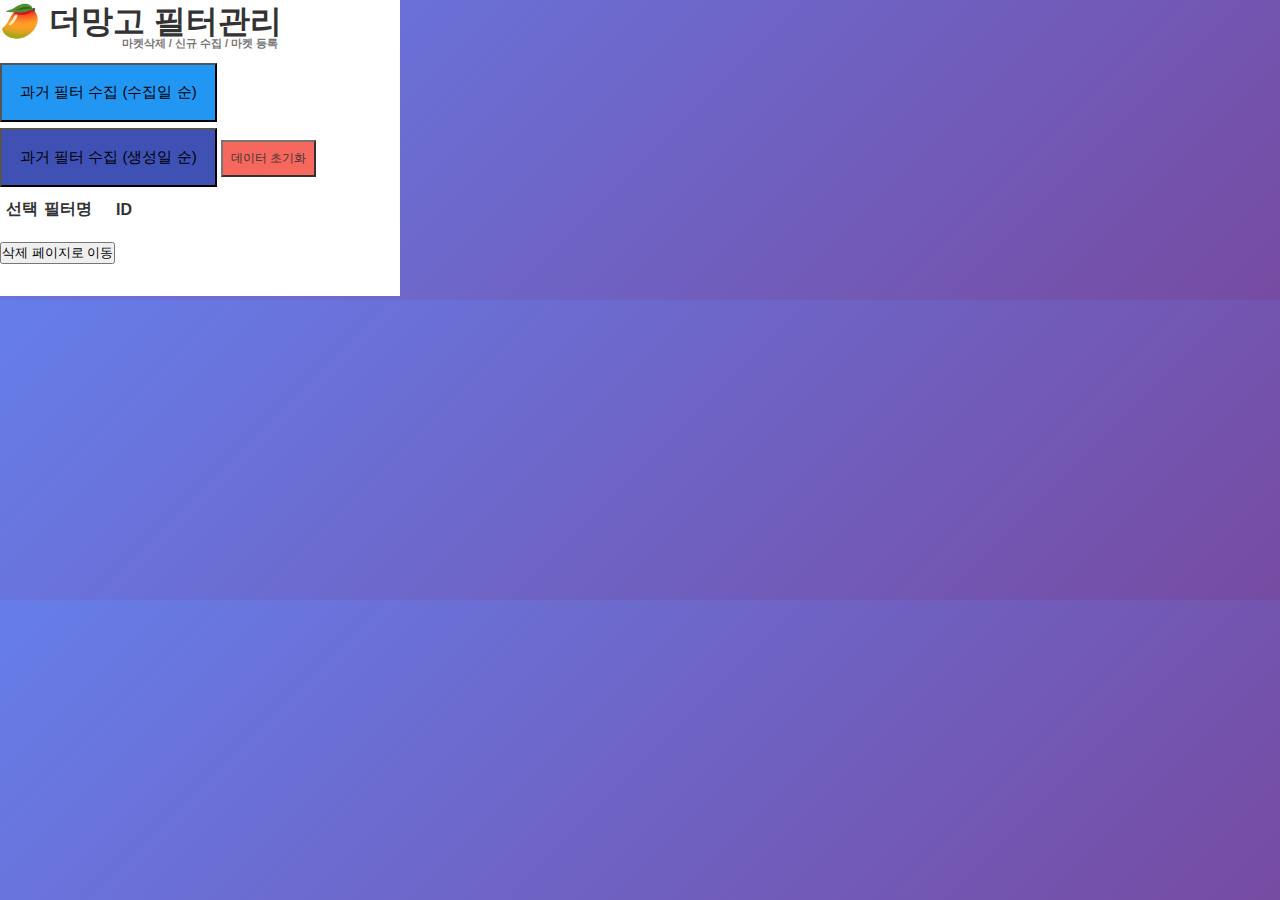
<file: popup.html>
<!DOCTYPE html>
<html lang="ko">
<head>
    <meta charset="UTF-8">
    <meta name="viewport" content="width=device-width, initial-scale=1.0">
    <title>더망고 필터관리</title>
    <link rel="stylesheet" href="styles.css">
</head>
<body>
    <div class="container">
        <h1>🥭 더망고 필터관리</h1>
        <p style="font-size: 11px; color: #777; margin-top: -8px; margin-bottom: 12px; text-align: center; font-weight: bold;">마켓삭제 / 신규 수집 / 마켓 등록</p>

        <div class="delete-section">
            <button id="collectByUpdateBtn" class="delete-btn" style="background-color: #2196F3; padding: 18px; margin-bottom: 6px; font-size: 15px;">
                <span>과거 필터 수집 (수집일 순)</span>
            </button>
            <button id="collectByRegBtn" class="delete-btn" style="background-color: #3F51B5; padding: 18px; margin-bottom: 10px; font-size: 15px;">
                <span>과거 필터 수집 (생성일 순)</span>
            </button>

            <button id="resetDataBtn" class="delete-btn" style="background-color: #F44336; padding: 8px; margin-bottom: 5px; font-size: 12px; opacity: 0.8;">
                <span>데이터 초기화</span>
            </button>
            
            <div class="filter-table-container">
                <table id="filterTable">
                    <thead>
                        <tr>
                            <th width="40">선택</th>
                            <th>필터명</th>
                            <th width="60">ID</th>
                            <th width="30"></th> 
                        </tr>
                    </thead>
                    <tbody id="filterTableBody">
                        <!-- 10 empty rows for placeholder -->
                        <tr><td></td><td></td><td></td><td></td></tr>
                        <tr><td></td><td></td><td></td><td></td></tr>
                        <tr><td></td><td></td><td></td><td></td></tr>
                        <tr><td></td><td></td><td></td><td></td></tr>
                        <tr><td></td><td></td><td></td><td></td></tr>
                        <tr><td></td><td></td><td></td><td></td></tr>
                        <tr><td></td><td></td><td></td><td></td></tr>
                        <tr><td></td><td></td><td></td><td></td></tr>
                        <tr><td></td><td></td><td></td><td></td></tr>
                        <tr><td></td><td></td><td></td><td></td></tr>
                    </tbody>
                </table>
            </div>

            <button id="deleteAllBtn" class="delete-btn move-page">
                <span>삭제 페이지로 이동</span>
            </button>
        </div>

        <div id="marketSection" class="market-section" style="display: none;">
            <div class="market-header">
                <span>삭제할 마켓 선택</span>
            </div>
            <div class="market-all-select">
                <label><input type="checkbox" id="allMarketChk"> <b>전체 마켓 선택</b></label>
            </div>
            <div class="market-grid">
                <label><input type="checkbox" class="market-chk" value="coupang"> #쿠팡</label>
                <label><input type="checkbox" class="market-chk" value="gmarket"> #G마켓2.0</label>
                <label><input type="checkbox" class="market-chk" value="11st"> #11번가</label>
                <label><input type="checkbox" class="market-chk" value="smartstore"> #스마트스토어</label>
                <label><input type="checkbox" class="market-chk" value="lotteon"> #롯데ON</label>
                <label><input type="checkbox" class="market-chk" value="auction"> #옥션2.0</label>
            </div>
            <button id="startDeleteBtn" class="delete-btn real-delete">
                <span>마켓 삭제 시작</span>
            </button>
        </div>

        <div id="status" class="status"></div>
    </div>
    <script src="popup.js"></script>
</body>
</html>
</file>
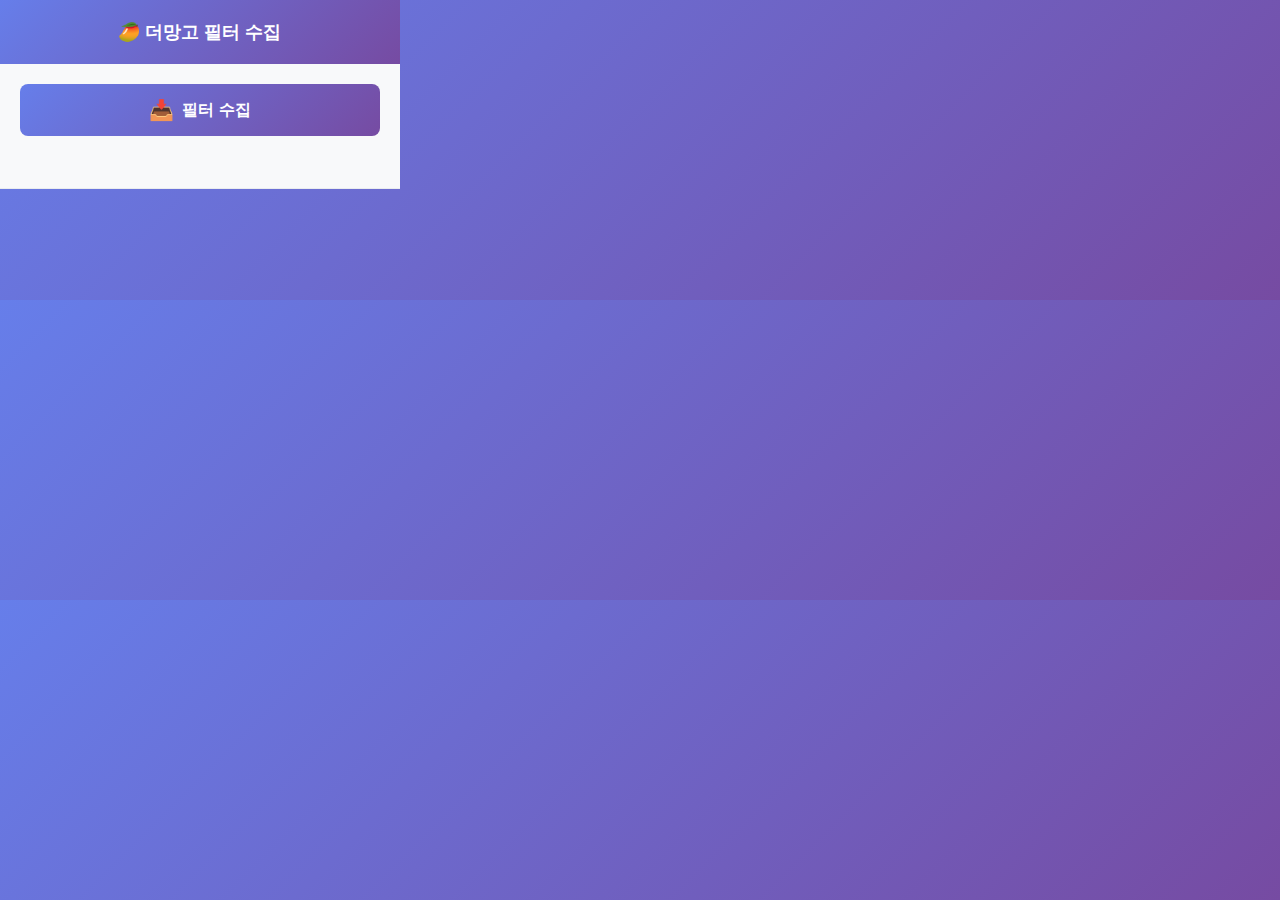
<file: _backup_v1/popup.html>
<!DOCTYPE html>
<html lang="ko">
<head>
    <meta charset="UTF-8">
    <meta name="viewport" content="width=device-width, initial-scale=1.0">
    <title>더망고 필터 수집</title>
    <link rel="stylesheet" href="styles.css">
</head>
<body>
    <div class="container">
        <header>
            <h1>🥭 더망고 필터 수집</h1>
        </header>

        <div class="action-section">
            <button id="collectBtn" class="collect-btn">
                <span class="btn-icon">📥</span>
                필터 수집
            </button>
            <div id="status" class="status"></div>
        </div>

        <div id="filterList" class="filter-list" style="display: none;">
            <div class="list-header">
                <input type="checkbox" id="selectAll" class="checkbox">
                <label for="selectAll" class="select-all-label">전체 선택</label>
                <span id="selectedCount" class="selected-count">(0/0 선택)</span>
            </div>

            <div id="filterItems" class="filter-items"></div>

            <div class="action-buttons">
                <button id="exportBtn" class="action-btn export-btn">마켓 삭제</button>
                <button id="clearBtn" class="action-btn clear-btn">목록 지우기</button>
            </div>

            <div id="marketOptions" class="market-options" style="display: none;">
                <div class="market-checkboxes">
                    <label class="market-checkbox-label">
                        <input type="checkbox" class="market-checkbox" id="selectAllMarkets">
                        <span>상품을 삭제할 마켓을 선택하세요.</span>
                    </label>
                    <label class="market-checkbox-label">
                        <input type="checkbox" class="market-checkbox" name="market" value="coupang" checked>
                        <span>#쿠팡2.0</span>
                    </label>
                    <label class="market-checkbox-label">
                        <input type="checkbox" class="market-checkbox" name="market" value="gmarket" checked>
                        <span>#G마켓2.0</span>
                    </label>
                    <label class="market-checkbox-label">
                        <input type="checkbox" class="market-checkbox" name="market" value="11st">
                        <span>#11번가</span>
                    </label>
                    <label class="market-checkbox-label">
                        <input type="checkbox" class="market-checkbox" name="market" value="smartstore">
                        <span>#스마트스토어</span>
                    </label>
                    <label class="market-checkbox-label">
                        <input type="checkbox" class="market-checkbox" name="market" value="lotteon">
                        <span>#롯데ON</span>
                    </label>
                    <label class="market-checkbox-label">
                        <input type="checkbox" class="market-checkbox" name="market" value="auction">
                        <span>#옥션</span>
                    </label>
                </div>

                <div class="delete-start-section">
                    <button id="deleteStartBtn" class="delete-start-btn">마켓 삭제 시작</button>
                    <button id="deleteAllBtn" class="delete-start-btn" style="margin-top: 10px; background: linear-gradient(135deg, #007bff 0%, #0056b3 100%);">마켓삭제시작(검색결과모든상품)</button>
                </div>
            </div>
        </div>
    </div>

    <script src="popup.js"></script>
</body>
</html>
</file>
<file: styles.css>
/* styles.css - 더망고 필터 수집 익스텐션 스타일 */

* {
    margin: 0;
    padding: 0;
    box-sizing: border-box;
}

body {
    width: 400px;
    min-height: 300px;
    font-family: -apple-system, BlinkMacSystemFont, 'Segoe UI', 'Malgun Gothic', sans-serif;
    background: linear-gradient(135deg, #667eea 0%, #764ba2 100%);
    color: #333;
}

.container {
    background: white;
    border-radius: 0;
}

header {
    background: linear-gradient(135deg, #667eea 0%, #764ba2 100%);
    color: white;
    padding: 20px;
    text-align: center;
}

    header h1 {
        font-size: 18px;
        font-weight: 600;
        margin: 0;
    }

.action-section {
    padding: 20px;
    background: #f8f9fa;
    border-bottom: 1px solid #e9ecef;
}

.collect-btn {
    width: 100%;
    padding: 14px 20px;
    background: linear-gradient(135deg, #667eea 0%, #764ba2 100%);
    color: white;
    border: none;
    border-radius: 8px;
    font-size: 16px;
    font-weight: 600;
    cursor: pointer;
    transition: all 0.3s ease;
    display: flex;
    align-items: center;
    justify-content: center;
    gap: 8px;
}

    .collect-btn:hover {
        transform: translateY(-2px);
        box-shadow: 0 4px 12px rgba(102, 126, 234, 0.4);
    }

    .collect-btn:active {
        transform: translateY(0);
    }

    .collect-btn:disabled {
        opacity: 0.6;
        cursor: not-allowed;
        transform: none;
    }

.btn-icon {
    font-size: 20px;
}

.status {
    margin-top: 12px;
    padding: 10px;
    border-radius: 6px;
    font-size: 13px;
    text-align: center;
    font-weight: 500;
}

    .status.loading {
        background: #e7f3ff;
        color: #0066cc;
    }

    .status.success {
        background: #d4edda;
        color: #155724;
    }

    .status.error {
        background: #f8d7da;
        color: #721c24;
    }

    .status.warning {
        background: #fff3cd;
        color: #856404;
    }

    .status.info {
        background: #d1ecf1;
        color: #0c5460;
    }

.filter-list {
    max-height: 500px;
    overflow-y: auto;
}

.list-header {
    padding: 16px 20px;
    background: #f8f9fa;
    border-bottom: 2px solid #e9ecef;
    display: flex;
    align-items: center;
    gap: 10px;
    position: sticky;
    top: 0;
    z-index: 10;
}

.select-all-label {
    font-weight: 600;
    font-size: 14px;
    color: #495057;
    cursor: pointer;
    flex: 1;
}

.selected-count {
    font-size: 13px;
    color: #6c757d;
    font-weight: 500;
}

.checkbox {
    width: 18px;
    height: 18px;
    cursor: pointer;
    accent-color: #667eea;
}

.filter-items {
    padding: 12px;
}

.filter-item {
    display: flex;
    align-items: center;
    gap: 12px;
    padding: 12px;
    margin-bottom: 8px;
    background: white;
    border: 1px solid #e9ecef;
    border-radius: 6px;
    transition: all 0.2s ease;
}

    .filter-item:hover {
        border-color: #667eea;
        box-shadow: 0 2px 8px rgba(102, 126, 234, 0.15);
    }

.filter-name-input {
    flex: 1;
    padding: 8px 12px;
    border: 1px solid #dee2e6;
    border-radius: 4px;
    font-size: 14px;
    font-family: inherit;
    transition: all 0.2s ease;
}

    .filter-name-input:focus {
        outline: none;
        border-color: #667eea;
        box-shadow: 0 0 0 3px rgba(102, 126, 234, 0.1);
    }

.filter-info {
    display: flex;
    flex-direction: column;
    gap: 4px;
    min-width: 140px;
    align-items: flex-end;
    justify-content: center;
}

.filter-date {
    font-size: 11px;
    color: #6c757d;
    font-weight: 500;
    white-space: nowrap;
}

.action-buttons {
    padding: 16px 20px;
    background: #f8f9fa;
    border-top: 1px solid #e9ecef;
    display: flex;
    gap: 10px;
}

.action-btn {
    flex: 1;
    padding: 10px 16px;
    border: none;
    border-radius: 6px;
    font-size: 14px;
    font-weight: 600;
    cursor: pointer;
    transition: all 0.2s ease;
}

.export-btn {
    background: #dc3545;
    color: white;
}

    .export-btn:hover {
        background: #c82333;
        transform: translateY(-1px);
    }

.clear-btn {
    background: #6c757d;
    color: white;
}

    .clear-btn:hover {
        background: #5a6268;
        transform: translateY(-1px);
    }

.action-btn:active {
    transform: translateY(0);
}

/* 스크롤바 스타일 */
.filter-list::-webkit-scrollbar {
    width: 8px;
}

.filter-list::-webkit-scrollbar-track {
    background: #f1f3f5;
}

.filter-list::-webkit-scrollbar-thumb {
    background: #adb5bd;
    border-radius: 4px;
}

    .filter-list::-webkit-scrollbar-thumb:hover {
        background: #868e96;
    }

/* 마켓 선택 옵션 */
.market-options {
    padding: 20px;
    background: #f8f9fa;
    border-top: 1px solid #e9ecef;
}

.market-checkboxes {
    display: flex;
    flex-wrap: wrap;
    gap: 8px;
    margin-bottom: 15px;
}

.market-checkbox-label {
    display: inline-flex;
    align-items: center;
    padding: 6px 12px;
    background: white;
    border: 1px solid #dee2e6;
    border-radius: 4px;
    font-size: 13px;
    cursor: pointer;
    transition: all 0.2s ease;
    user-select: none;
}

    .market-checkbox-label:hover {
        border-color: #667eea;
        background: #f8f9ff;
    }

    .market-checkbox-label:first-child {
        width: 100%;
        background: #e7f3ff;
        border-color: #667eea;
        font-weight: 600;
        margin-bottom: 8px;
    }

.market-checkbox {
    margin-right: 6px;
    cursor: pointer;
    accent-color: #667eea;
}

.delete-start-section {
    margin-top: 15px;
}

.delete-start-btn {
    width: 100%;
    padding: 14px 20px;
    background: linear-gradient(135deg, #dc3545 0%, #c82333 100%);
    color: white;
    border: none;
    border-radius: 8px;
    font-size: 16px;
    font-weight: 600;
    cursor: pointer;
    transition: all 0.3s ease;
    display: flex;
    align-items: center;
    justify-content: center;
    gap: 8px;
}

    .delete-start-btn:hover {
        transform: translateY(-2px);
        box-shadow: 0 4px 12px rgba(220, 53, 69, 0.4);
    }

    .delete-start-btn:active {
        transform: translateY(0);
    }

    .delete-start-btn:disabled {
        opacity: 0.6;
        cursor: not-allowed;
        transform: none;
    }
</file>
<file: _backup_v1/styles.css>
/* styles.css - 더망고 필터 수집 익스텐션 스타일 */

* {
    margin: 0;
    padding: 0;
    box-sizing: border-box;
}

body {
    width: 400px;
    min-height: 300px;
    font-family: -apple-system, BlinkMacSystemFont, 'Segoe UI', 'Malgun Gothic', sans-serif;
    background: linear-gradient(135deg, #667eea 0%, #764ba2 100%);
    color: #333;
}

.container {
    background: white;
    border-radius: 0;
}

header {
    background: linear-gradient(135deg, #667eea 0%, #764ba2 100%);
    color: white;
    padding: 20px;
    text-align: center;
}

    header h1 {
        font-size: 18px;
        font-weight: 600;
        margin: 0;
    }

.action-section {
    padding: 20px;
    background: #f8f9fa;
    border-bottom: 1px solid #e9ecef;
}

.collect-btn {
    width: 100%;
    padding: 14px 20px;
    background: linear-gradient(135deg, #667eea 0%, #764ba2 100%);
    color: white;
    border: none;
    border-radius: 8px;
    font-size: 16px;
    font-weight: 600;
    cursor: pointer;
    transition: all 0.3s ease;
    display: flex;
    align-items: center;
    justify-content: center;
    gap: 8px;
}

    .collect-btn:hover {
        transform: translateY(-2px);
        box-shadow: 0 4px 12px rgba(102, 126, 234, 0.4);
    }

    .collect-btn:active {
        transform: translateY(0);
    }

    .collect-btn:disabled {
        opacity: 0.6;
        cursor: not-allowed;
        transform: none;
    }

.btn-icon {
    font-size: 20px;
}

.status {
    margin-top: 12px;
    padding: 10px;
    border-radius: 6px;
    font-size: 13px;
    text-align: center;
    font-weight: 500;
}

    .status.loading {
        background: #e7f3ff;
        color: #0066cc;
    }

    .status.success {
        background: #d4edda;
        color: #155724;
    }

    .status.error {
        background: #f8d7da;
        color: #721c24;
    }

    .status.warning {
        background: #fff3cd;
        color: #856404;
    }

    .status.info {
        background: #d1ecf1;
        color: #0c5460;
    }

.filter-list {
    max-height: 500px;
    overflow-y: auto;
}

.list-header {
    padding: 16px 20px;
    background: #f8f9fa;
    border-bottom: 2px solid #e9ecef;
    display: flex;
    align-items: center;
    gap: 10px;
    position: sticky;
    top: 0;
    z-index: 10;
}

.select-all-label {
    font-weight: 600;
    font-size: 14px;
    color: #495057;
    cursor: pointer;
    flex: 1;
}

.selected-count {
    font-size: 13px;
    color: #6c757d;
    font-weight: 500;
}

.checkbox {
    width: 18px;
    height: 18px;
    cursor: pointer;
    accent-color: #667eea;
}

.filter-items {
    padding: 12px;
}

.filter-item {
    display: flex;
    align-items: center;
    gap: 12px;
    padding: 12px;
    margin-bottom: 8px;
    background: white;
    border: 1px solid #e9ecef;
    border-radius: 6px;
    transition: all 0.2s ease;
}

    .filter-item:hover {
        border-color: #667eea;
        box-shadow: 0 2px 8px rgba(102, 126, 234, 0.15);
    }

.filter-name-input {
    flex: 1;
    padding: 8px 12px;
    border: 1px solid #dee2e6;
    border-radius: 4px;
    font-size: 14px;
    font-family: inherit;
    transition: all 0.2s ease;
}

    .filter-name-input:focus {
        outline: none;
        border-color: #667eea;
        box-shadow: 0 0 0 3px rgba(102, 126, 234, 0.1);
    }

.filter-info {
    display: flex;
    flex-direction: column;
    gap: 4px;
    min-width: 140px;
    align-items: flex-end;
    justify-content: center;
}

.filter-date {
    font-size: 11px;
    color: #6c757d;
    font-weight: 500;
    white-space: nowrap;
}

.action-buttons {
    padding: 16px 20px;
    background: #f8f9fa;
    border-top: 1px solid #e9ecef;
    display: flex;
    gap: 10px;
}

.action-btn {
    flex: 1;
    padding: 10px 16px;
    border: none;
    border-radius: 6px;
    font-size: 14px;
    font-weight: 600;
    cursor: pointer;
    transition: all 0.2s ease;
}

.export-btn {
    background: #dc3545;
    color: white;
}

    .export-btn:hover {
        background: #c82333;
        transform: translateY(-1px);
    }

.clear-btn {
    background: #6c757d;
    color: white;
}

    .clear-btn:hover {
        background: #5a6268;
        transform: translateY(-1px);
    }

.action-btn:active {
    transform: translateY(0);
}

/* 스크롤바 스타일 */
.filter-list::-webkit-scrollbar {
    width: 8px;
}

.filter-list::-webkit-scrollbar-track {
    background: #f1f3f5;
}

.filter-list::-webkit-scrollbar-thumb {
    background: #adb5bd;
    border-radius: 4px;
}

    .filter-list::-webkit-scrollbar-thumb:hover {
        background: #868e96;
    }

/* 마켓 선택 옵션 */
.market-options {
    padding: 20px;
    background: #f8f9fa;
    border-top: 1px solid #e9ecef;
}

.market-checkboxes {
    display: flex;
    flex-wrap: wrap;
    gap: 8px;
    margin-bottom: 15px;
}

.market-checkbox-label {
    display: inline-flex;
    align-items: center;
    padding: 6px 12px;
    background: white;
    border: 1px solid #dee2e6;
    border-radius: 4px;
    font-size: 13px;
    cursor: pointer;
    transition: all 0.2s ease;
    user-select: none;
}

    .market-checkbox-label:hover {
        border-color: #667eea;
        background: #f8f9ff;
    }

    .market-checkbox-label:first-child {
        width: 100%;
        background: #e7f3ff;
        border-color: #667eea;
        font-weight: 600;
        margin-bottom: 8px;
    }

.market-checkbox {
    margin-right: 6px;
    cursor: pointer;
    accent-color: #667eea;
}

.delete-start-section {
    margin-top: 15px;
}

.delete-start-btn {
    width: 100%;
    padding: 14px 20px;
    background: linear-gradient(135deg, #dc3545 0%, #c82333 100%);
    color: white;
    border: none;
    border-radius: 8px;
    font-size: 16px;
    font-weight: 600;
    cursor: pointer;
    transition: all 0.3s ease;
    display: flex;
    align-items: center;
    justify-content: center;
    gap: 8px;
}

    .delete-start-btn:hover {
        transform: translateY(-2px);
        box-shadow: 0 4px 12px rgba(220, 53, 69, 0.4);
    }

    .delete-start-btn:active {
        transform: translateY(0);
    }

    .delete-start-btn:disabled {
        opacity: 0.6;
        cursor: not-allowed;
        transform: none;
    }
</file>
